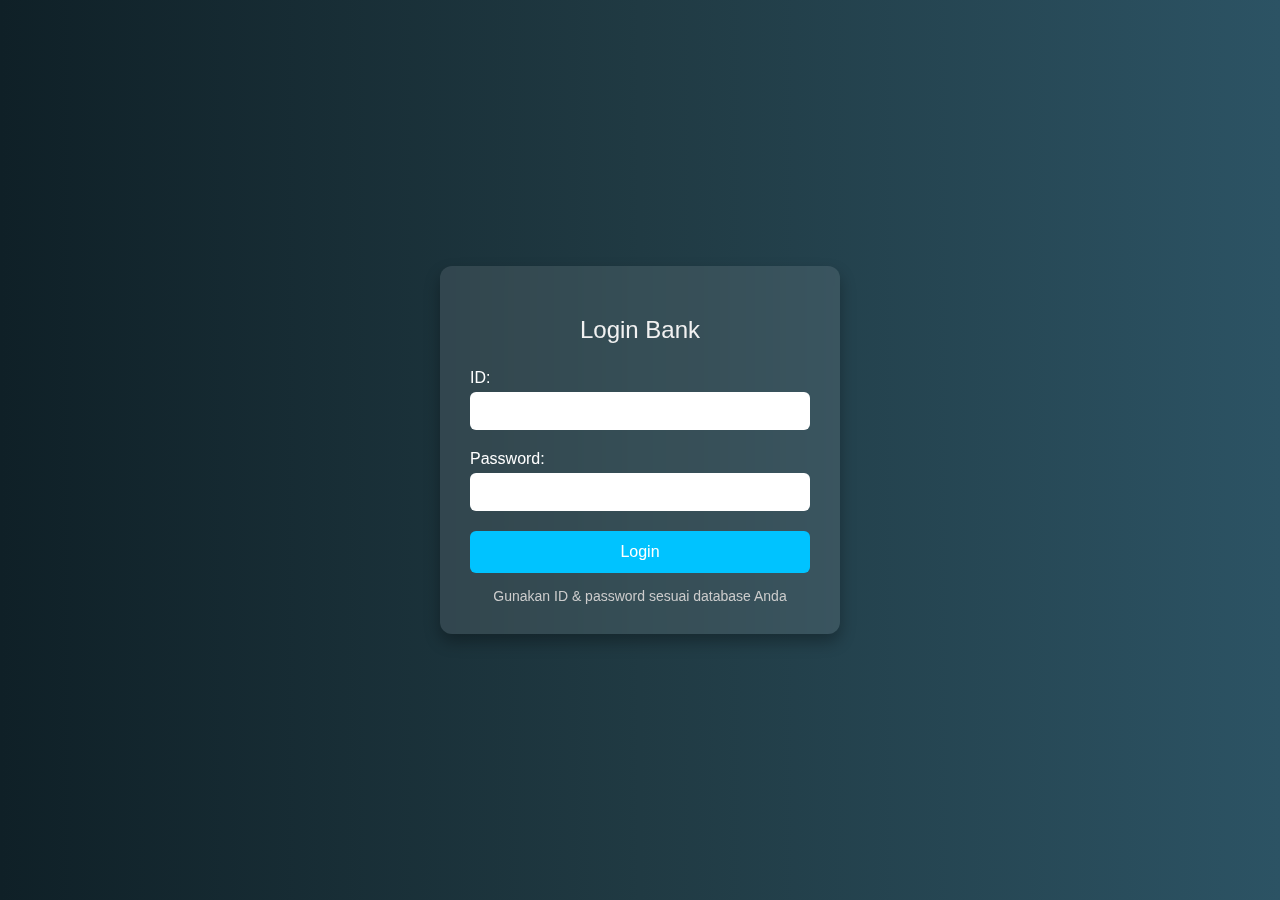
<file: templates/login.html>
<!DOCTYPE html>
<html lang="id">
<head>
    <meta charset="UTF-8">
    <title>Login Bank</title>
    <style>
        * {
            box-sizing: border-box;
            font-family: 'Segoe UI', Tahoma, Geneva, Verdana, sans-serif;
        }

        body {
            background: linear-gradient(to right, #0f2027, #203a43, #2c5364);
            display: flex;
            align-items: center;
            justify-content: center;
            height: 100vh;
            margin: 0;
            color: #fff;
        }

        .login-container {
            background-color: rgba(255, 255, 255, 0.1);
            backdrop-filter: blur(8px);
            padding: 30px;
            border-radius: 12px;
            width: 100%;
            max-width: 400px;
            box-shadow: 0 8px 16px rgba(0, 0, 0, 0.3);
        }

        h2 {
            text-align: center;
            margin-bottom: 25px;
            font-weight: normal;
            color: #f1f1f1;
        }

        form {
            display: flex;
            flex-direction: column;
        }

        label {
            margin-bottom: 5px;
            font-weight: 500;
        }

        input {
            padding: 10px;
            margin-bottom: 20px;
            border: none;
            border-radius: 6px;
            outline: none;
            font-size: 16px;
        }

        input:focus {
            box-shadow: 0 0 0 2px #00c3ff;
        }

        button {
            background-color: #00c3ff;
            color: #fff;
            border: none;
            padding: 12px;
            border-radius: 6px;
            font-size: 16px;
            cursor: pointer;
            transition: background-color 0.2s ease;
        }

        button:hover {
            background-color: #009fcc;
        }

        .note {
            margin-top: 15px;
            font-size: 14px;
            text-align: center;
            color: #ccc;
        }
    </style>
</head>
<body>
    <div class="login-container">
        <h2>Login Bank</h2>
        <form method="post">
            <label for="id">ID:</label>
            <input type="number" name="id" id="id" required>

            <label for="password">Password:</label>
            <input type="password" name="password" id="password" required>

            <button type="submit">Login</button>
        </form>
        <div class="note">Gunakan ID & password sesuai database Anda</div>
    </div>
</body>
</html>
</file>
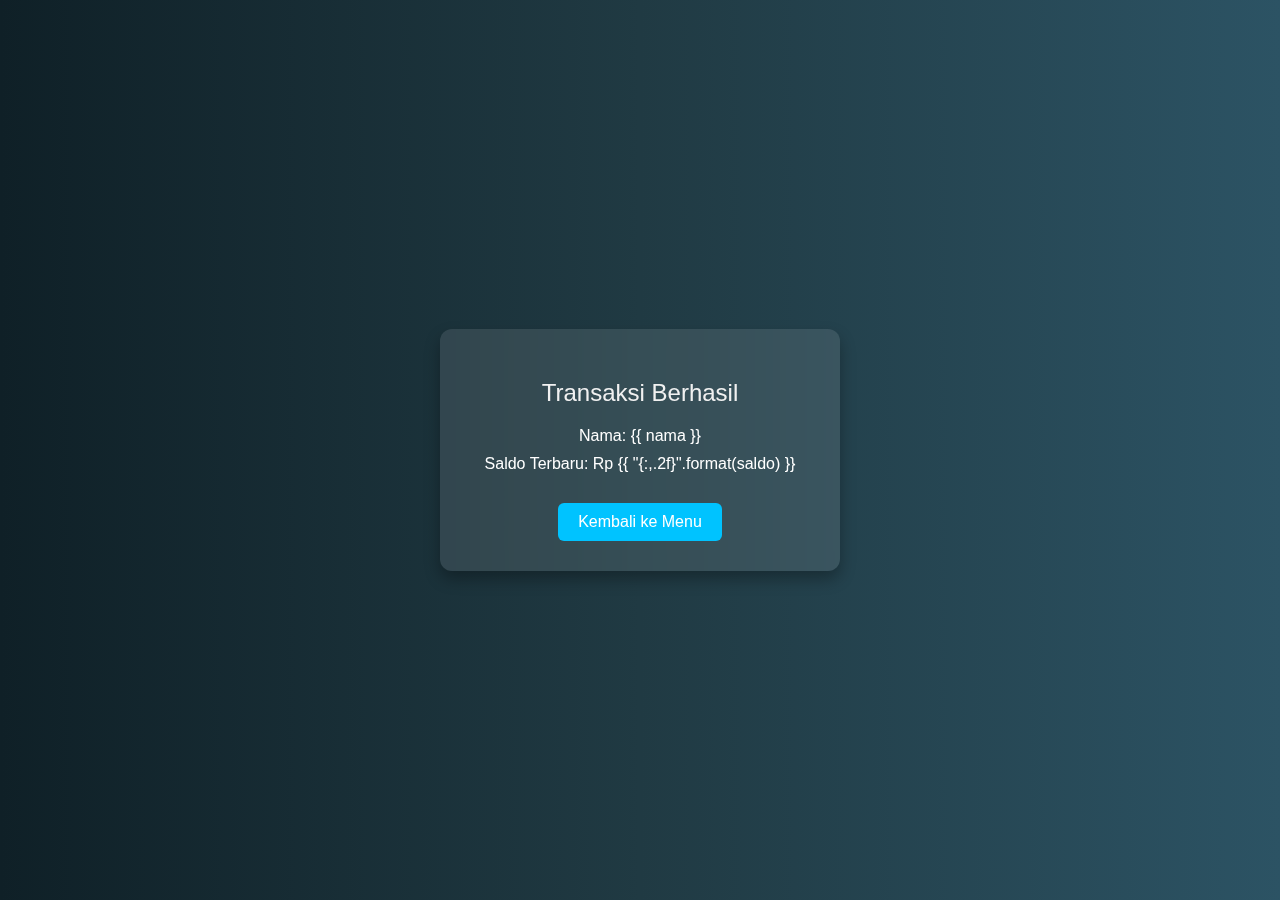
<file: templates/result.html>
<!DOCTYPE html>
<html lang="id">
<head>
    <meta charset="UTF-8">
    <title>Hasil Transaksi</title>
    <style>
        * {
            box-sizing: border-box;
            font-family: 'Segoe UI', Tahoma, Geneva, Verdana, sans-serif;
        }

        body {
            background: linear-gradient(to right, #0f2027, #203a43, #2c5364);
            display: flex;
            align-items: center;
            justify-content: center;
            height: 100vh;
            margin: 0;
            color: #fff;
        }

        .container {
            background-color: rgba(255, 255, 255, 0.1);
            backdrop-filter: blur(8px);
            padding: 30px;
            border-radius: 12px;
            width: 100%;
            max-width: 400px;
            box-shadow: 0 8px 16px rgba(0, 0, 0, 0.3);
            text-align: center;
        }

        h2 {
            margin-bottom: 20px;
            font-weight: normal;
            color: #f1f1f1;
        }

        p {
            margin: 10px 0;
            font-size: 16px;
        }

        a {
            display: inline-block;
            margin-top: 20px;
            padding: 10px 20px;
            background-color: #00c3ff;
            color: white;
            text-decoration: none;
            border-radius: 6px;
            transition: background-color 0.2s ease;
        }

        a:hover {
            background-color: #009fcc;
        }
    </style>
</head>
<body>
    <div class="container">
        <h2>Transaksi Berhasil</h2>
        <p>Nama: {{ nama }}</p>
        <p>Saldo Terbaru: Rp {{ "{:,.2f}".format(saldo) }}</p>
        <a href="/">Kembali ke Menu</a>
    </div>
</body>
</html>
</file>
